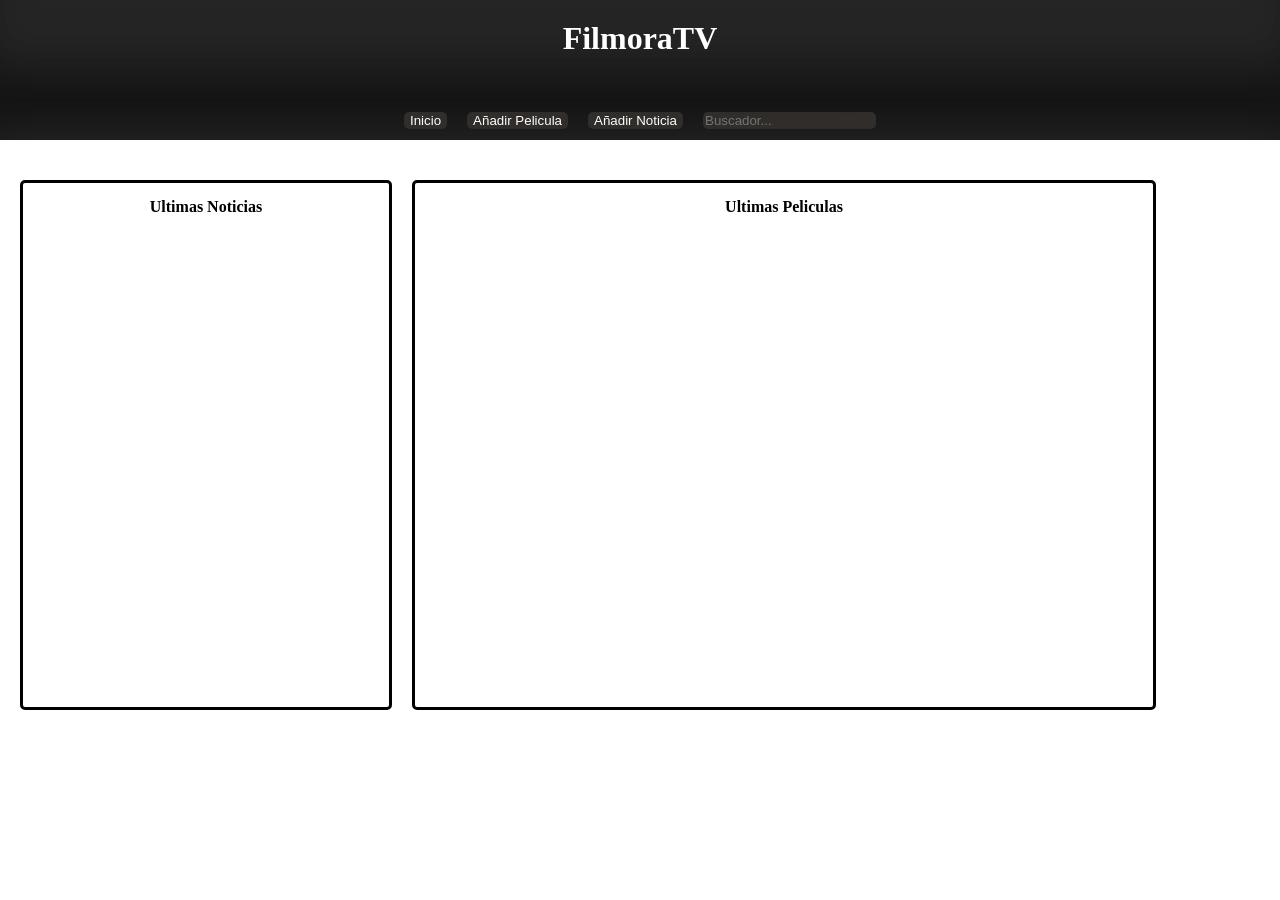
<file: FrontEnd/index.html>
<!DOCTYPE html>
<html lang="es">
    <head>
        <meta charset="UTF-8">
        <title>FilmoraHub</title>
        <link rel="stylesheet" type="text/css" href="Estilos/estilo.css">
        <link rel="stylesheet" type="text/css" href="Estilos/estiloCuadroNoticia.css">
        <link rel="stylesheet" type="text/css" href="Estilos/estiloCuadroPeliculas.css">
        <script src="Scripts/scriptCargarPaginas.js"></script>
        <script src="Scripts/logicaPeliculas.js"></script>
    </head>
    <body>
        <header id="sup">
            <h1>FilmoraTV</h1>
        </header>
        <nav id="opciones">
            <input id="inicio" type="button" value="Inicio">
            <input id="añadirPelicula" type="button" value="Añadir Pelicula">
            <input id="añadirNoticia" type="button" value="Añadir Noticia">
            <input id="buscador" type="text" placeholder="Buscador...">
        </nav>
        <div id="cuerpo"> 
            <section id="noticias">
                <h4>Ultimas Noticias</h4>
            </section>
            <main id="peliculas">
                <h4>Ultimas Peliculas</h4>
            </main>
        </div>
    </body>
</html>
</file>
<file: FrontEnd/Estilos/estilo.css>
*{
    margin:0;
}

body {
    margin: 0;
    min-height: 100vh; 
    color:black
}

#sup{
    position: relative;
    top: 0px;

    width: 100%;
    height: 100px;

    background-color: rgba(15, 15, 15, 0.906);
    backdrop-filter: blur(25px);
    -webkit-backdrop-filter: blur(10px); 
    box-shadow: inset 0 -50px 50px -20px rgba(0, 0, 0, 0.5);

    text-align: center;
}

#sup h1{
    position: relative;
    top: 20px;

    color:  white;
}

#opciones{
    display: flex;             
    justify-content: center;    
    align-items: center;

    width: 100%;
    height: 40px;

    background-color: rgba(15, 15, 15, 0.906);
    box-shadow: inset 0 50px 50px -20px rgba(0, 0, 0, 0.5);

    backdrop-filter: blur(25px);
    -webkit-backdrop-filter: blur(10px); 
}

#opciones *{
    position: relative;
    margin: 0 10px;

    color: white;

    background-color: rgba(53, 50, 46, 0.854);
    backdrop-filter: blur(25px);

    -webkit-backdrop-filter: blur(10px); 
    border-radius: 5px;
    border:rgba(238, 123, 9, 0.766);
}

#opciones input:hover{
    background-color: rgba(238, 204, 9, 0.766);
}

#cuerpo{
    display: flex; 
    gap: 20px;      
    padding: 20px;   
    margin-top: 20px;
}

#noticias{

    width: 30%;
    height: 530px;

    border: solid black;
    backdrop-filter: blur(25px);
    -webkit-backdrop-filter: blur(10px);
    
    border-radius: 5px;
    text-align: center;
}

h4, h5 {
    margin-top: 15px;
    margin-bottom: 10px;
    
}

#peliculas{
    width: 60%;
    height: 530px;

    border: solid black;
    backdrop-filter: blur(25px);
    -webkit-backdrop-filter: blur(10px);
    
    border-radius: 5px;
    text-align: center;
}
</file>
<file: FrontEnd/Estilos/estiloCuadroNoticia.css>
*{
    box-sizing: border-box;
}

#nuevaNoticia, #nuevaPelicula{
    position: relative;
    left: 200px;

    width: 1000px;
    height: 530px;

    border: solid black;
    backdrop-filter: blur(25px);
    -webkit-backdrop-filter: blur(10px);
    
    border-radius: 5px;

    color:black;
    text-align: center;
}

#titulo{
    position: relative;
    top:5%;
}

#titulo input{
    width: 30%;
    height: 70px;

    background: rgba(255, 255, 255, 0.1);
    border: solid black;
    border-radius: 4px;
    color: black;
    resize: none;
}

#nuevaNoticia #texto{
    position: relative;
    top:50px;
}

#nuevaNoticia textarea {
    width: 80%; 
    height: 250px;
    margin:15px;
    padding: 15px;
    background: rgba(255, 255, 255, 0.1);
    border: solid black;
    border-radius: 10px;
    color: black;
    resize: none; 
}

#nuevaNoticia #boton{
    position: relative;
    bottom: 0;
    height: 100px;
    padding: 5%;
}

#nuevaNoticia button {
    padding: 10px 30px;
    background-color: #ee7b09;
    border: none;
    border-radius: 5px;
    color: white;
    cursor: pointer;
    transition: transform 0.2s; 
}

#nuevaNoticia button:hover {
    transform: scale(1.05); 
}
</file>
<file: FrontEnd/Estilos/estiloCuadroPeliculas.css>
#nuevaPelicula{
    position: relative;
    display: flex;
    flex-direction: column;
    padding:20px;
    gap:15px;
}

.dropdown {
    margin-top: 0; 
    align-self: center; 
    position: relative; 
}

#generos{
    cursor: pointer;

    background-color: rgba(238, 124, 9, 0.9);
    border: solid rgba(238, 124, 9, 0.9);
    color: white;

    backdrop-filter: blur(25px);
    -webkit-backdrop-filter: blur(10px);

    border-radius: 5px;
    z-index: 10000;

    width: 150px; 
}

.contenedor-archivo input{
    background-color: #ee7b09;
    border: solid rgba(238, 124, 9, 0.9);
    color: white;

    border-radius: 5px;
}

#vistaPrevia{
    position: absolute;
    right:  10%;
    top: 45%;
}

#imgPreview{
    width: 300px;
    height: auto;

    border-radius: 5px;
}

#nuevaPelicula #tituloPeli{
    margin-bottom: 0; 
    align-self: center;

    width: 300px;
    height: auto;
}

#nuevaPelicula #sinapsis{
   margin-top: 20px;
   margin-left: 5px;
   width: 400px;
   height: 300px;
   resize: none;
}

#nuevaPelicula > button{
    margin-top: auto;
    align-self: center;
    width: 150px;

    background-color: #ee7b09;
    border: none;
    border-radius: 5px;
    color: white;
    cursor: pointer;
    transition: transform 0.2s; 
}

#nuevaPelicula button:hover {
    transform: scale(1.05); 
}
</file>
